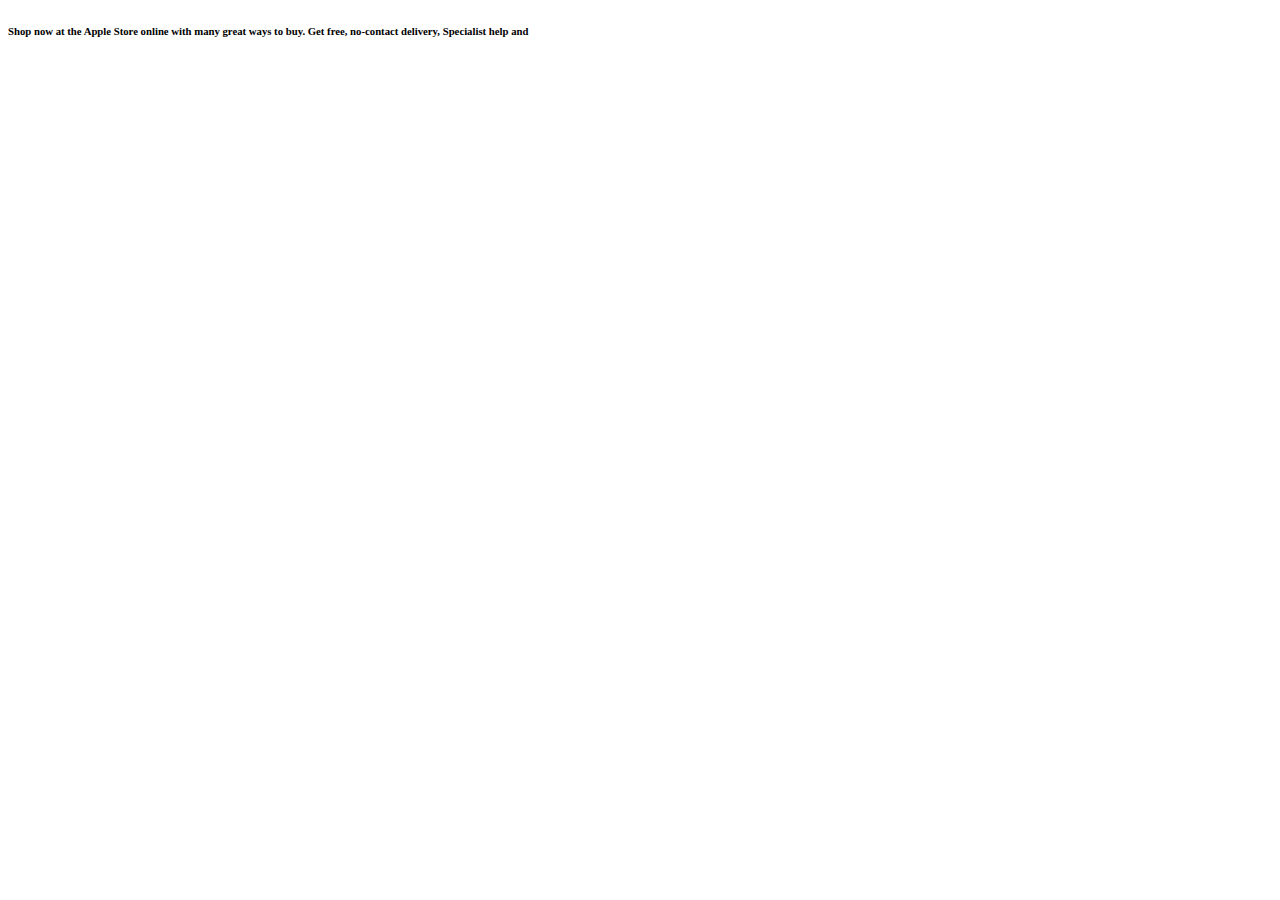
<file: 1.html>
<!DOCTYPE html>
<html lang="en">
<head>
    <meta charset="UTF-8">
    <meta http-equiv="X-UA-Compatible" content="IE=edge">
    <meta name="viewport" content="width=device-width, initial-scale=1.0">
    <title>Document</title>
</head>
<body>
    <h6>Shop now at the Apple Store online with many great ways to buy. Get free, no-contact delivery, Specialist help and </h6>

</body>
</html>
</file>
